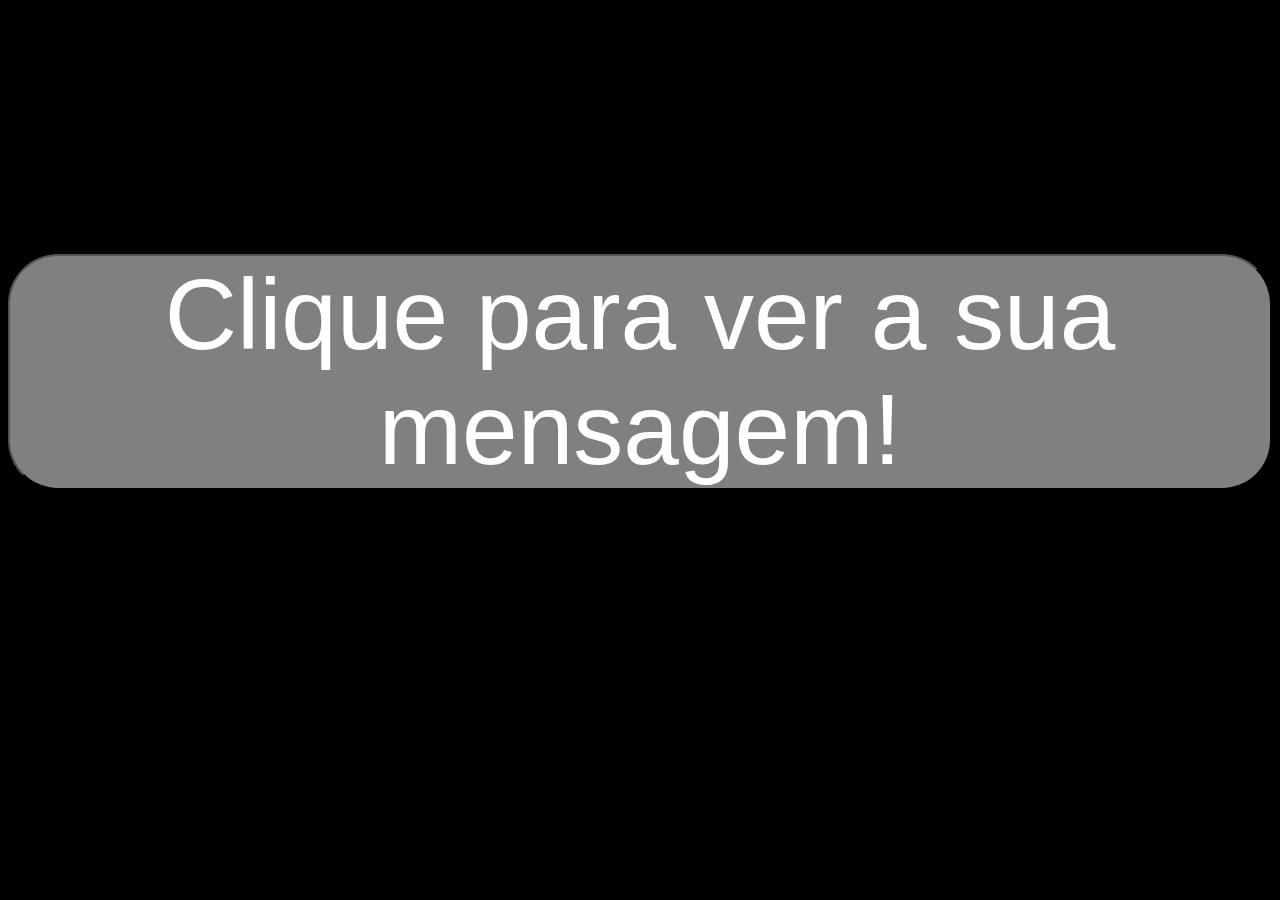
<file: index.html>
<!DOCTYPE html>
<html lang="en">
<head>
    <meta charset="UTF-8">
    <meta name="viewport" content="width=device-width, initial-scale=1.0">
    <title>BotãoTesteIA</title>
    <link rel="stylesheet" href="layout.css">

</head>
    
    
<body>
    <div style="text-align: center;">
        <button class="superbotão" type="button" onclick="exibirmensagem()"> 
        Clique para ver a sua mensagem!
        </button>
        <script src="estilo.js"></script>
    <div>
    
</body>
</html>
</file>
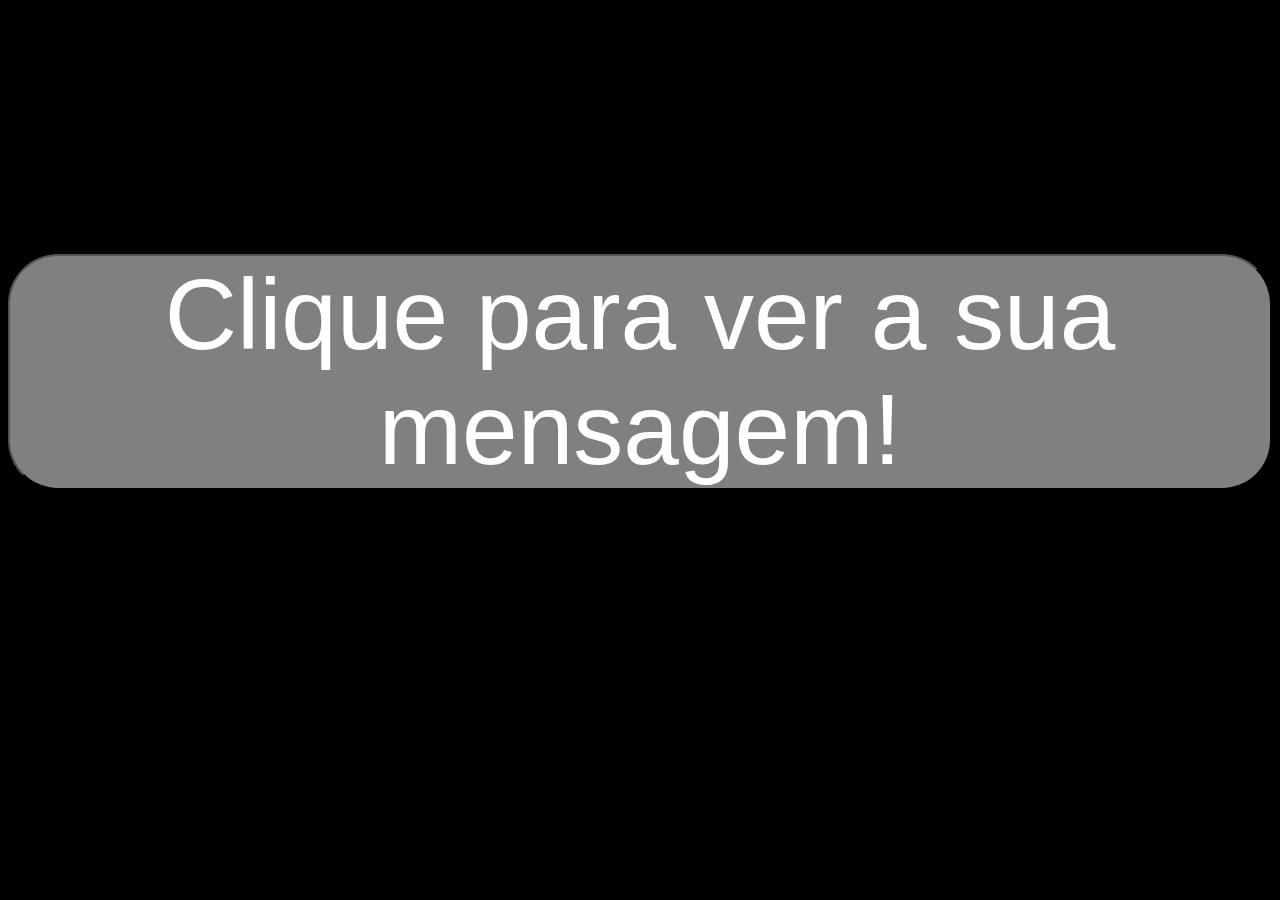
<file: botão.html>
<!DOCTYPE html>
<html lang="en">
<head>
    <meta charset="UTF-8">
    <meta name="viewport" content="width=device-width, initial-scale=1.0">
    <title>BotãoTesteIA</title>
    <link rel="stylesheet" href="layout.css">

</head>
    
    
<body>
    <div style="text-align: center;">
        <button class="superbotão" type="button" onclick="exibirmensagem()"> 
        Clique para ver a sua mensagem!
        </button>
        <script src="estilo.js"></script>
    <div>
    
</body>
</html>
</file>
<file: layout.css>
body{background-color: black;}
div{font-size: 500px; }
button{font-size: 100px;
    border-radius: 50px;
    color: white;
    background-color: gray
}
</file>
